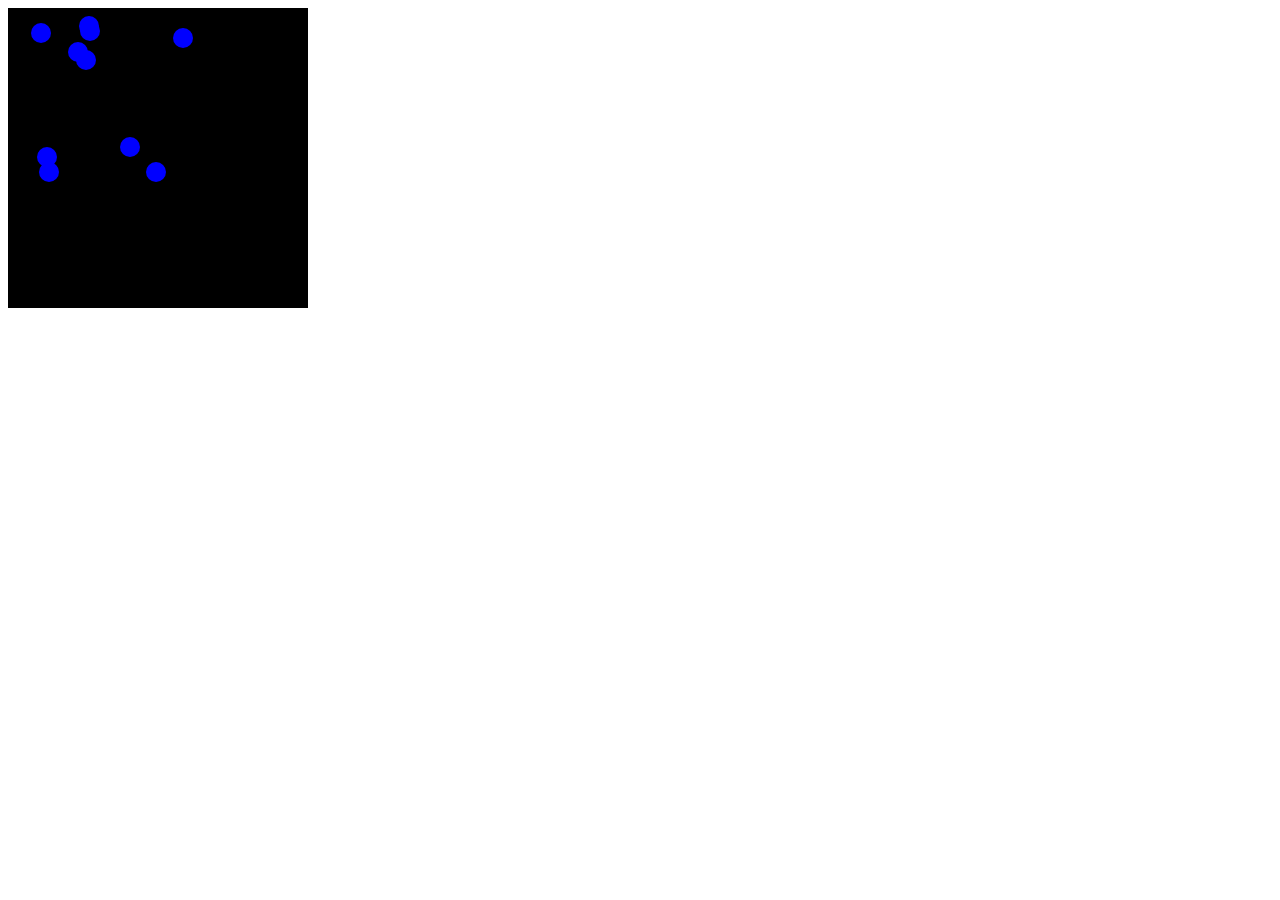
<file: asd-projects/debugging-exercise/index.html>
<!DOCTYPE html>
<html>
<head>
    <meta charset="utf-8">
    <meta name="viewport" content="width=device-width">
    <title>Debugger Exercise</title>
    <link rel="stylesheet" href="index.css">
    <script src="https://code.jquery.com/jquery-3.1.0.js"></script>
    <script src="index.js"></script>
</head>
<body>
    <div id="board">

    </div>
</body>
</html>
</file>
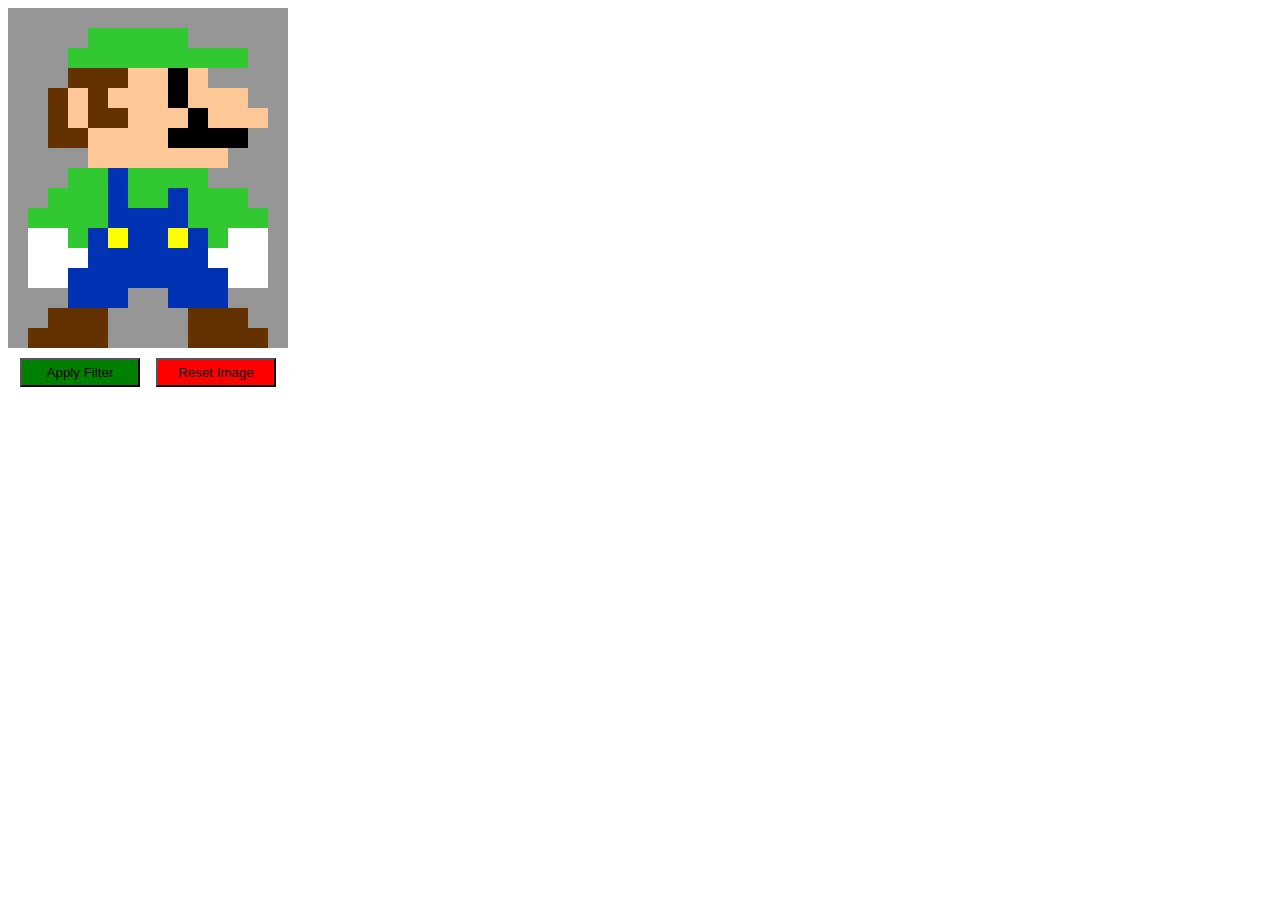
<file: asd-projects/image-filtering/index.html>
<!DOCTYPE html>
<html>
  <head>
    <script src="https://code.jquery.com/jquery-3.1.0.js"></script>
    <meta charset="utf-8" />
    <meta name="viewport" content="width=device-width" />
    <link rel="stylesheet" href="index.css" />
    <script src="image.js"></script>
    <script src="index.js"></script>
    <title>Image Filtering</title>
  </head>
  <body>
    <div id="display"></div>
    <div id="button-box">
      <button id="apply">Apply Filter</button>
      <button id="reset">Reset Image</button>
    </div>
  </body>
</html>
</file>
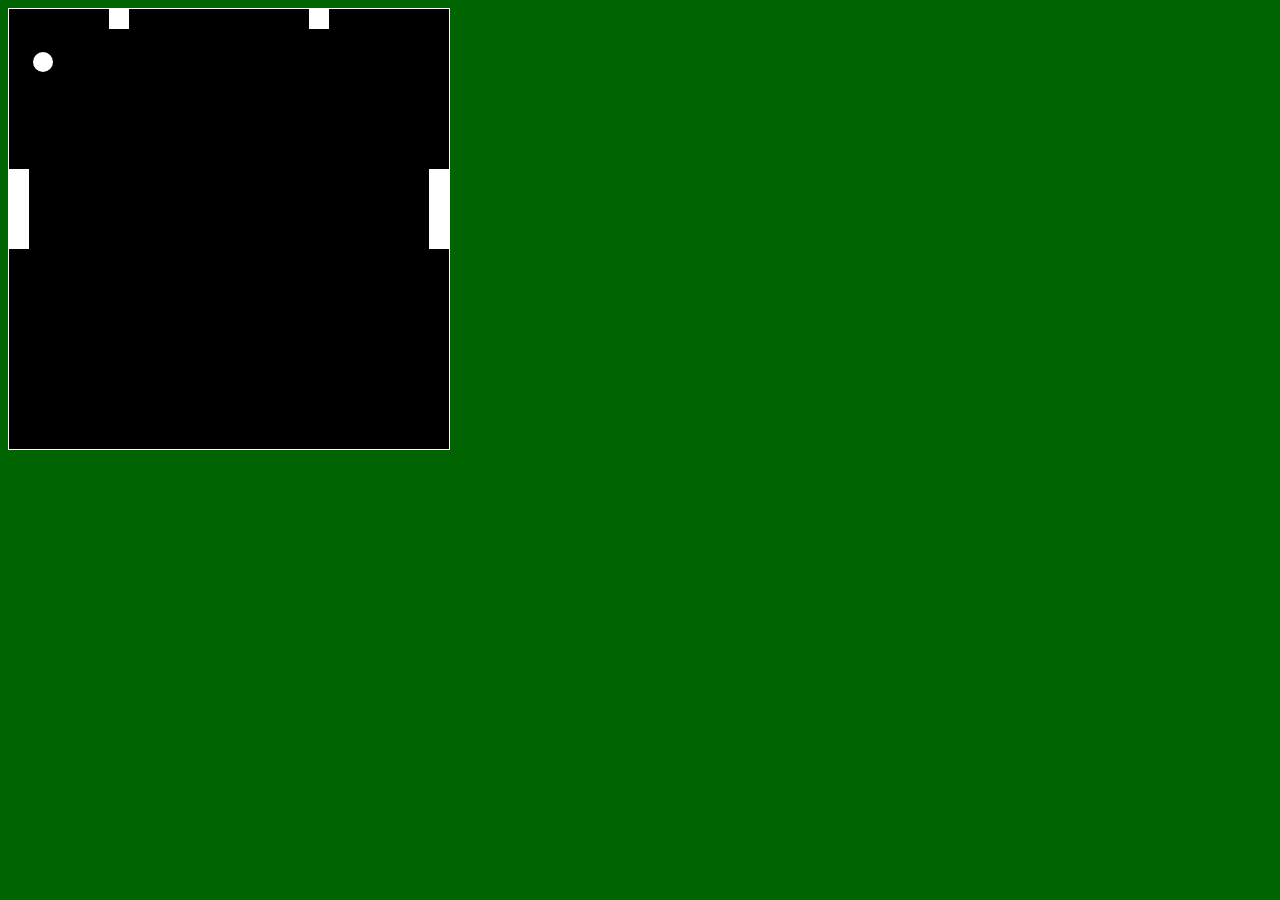
<file: asd-projects/pong/index.html>
<!DOCTYPE html>
<html>
  <head>
    <title>Title</title>
    <!-- Load CSS files -->
    <link rel="stylesheet" type="text/css" href="index.css">
    
    <!-- Load JavaScript files -->
    <script src="jquery.min.js"></script>
    <script src="index.js"></script>
  </head>
  
  <body>
    <div id='board'>
      <div id='gameItem'></div>
      <div id="leftPaddle"> </div>
      <div id="rightPaddle"> </div>
      <div id="ball"> </div>
      <div id="scorePlayer1"> </div>
      <div id="scorePlayer2"> </div>
    </div>
  </body>
</html>
</file>
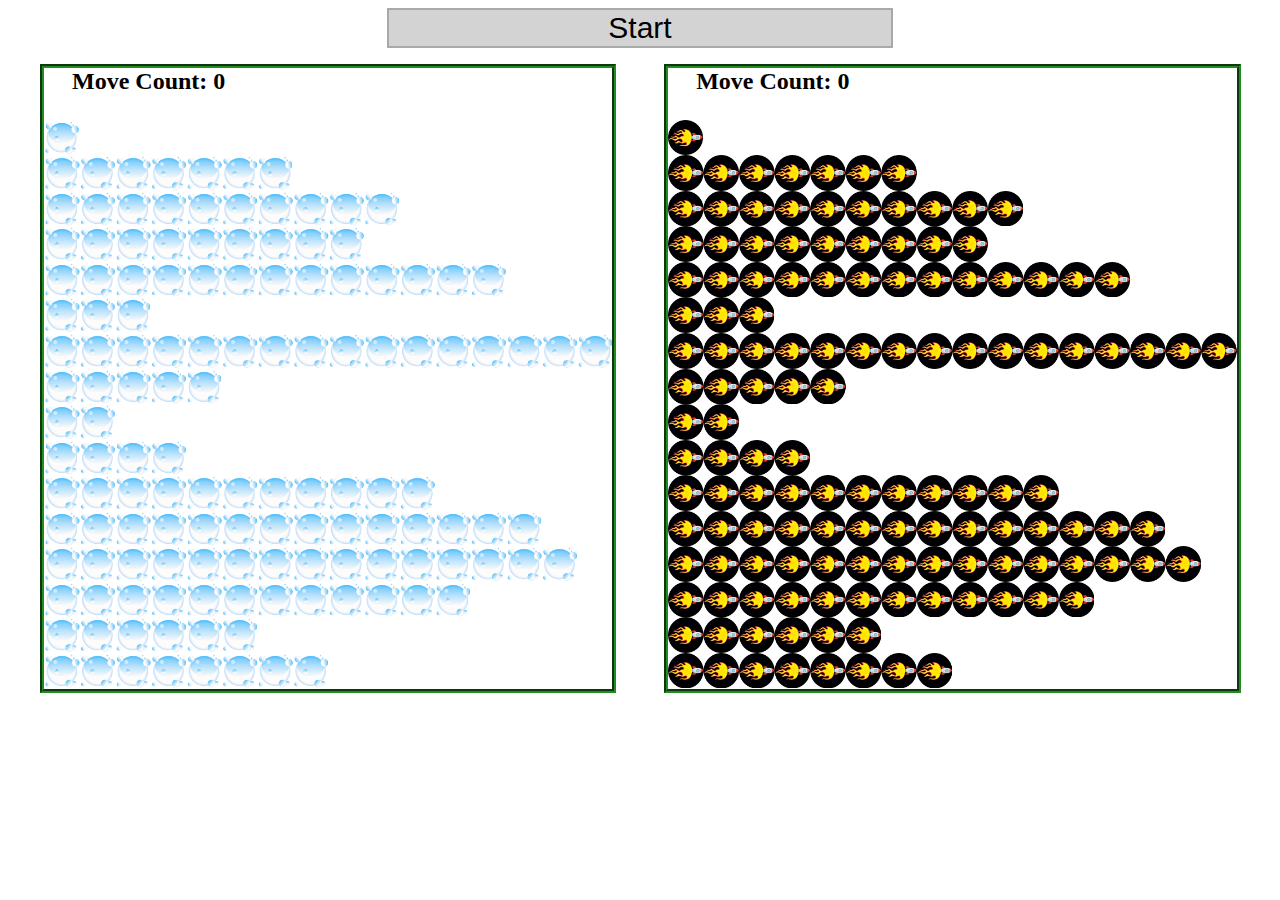
<file: asd-projects/sorting-exercise/index.html>
<!DOCTYPE html>
<html>
<head>
    <script src="https://code.jquery.com/jquery-3.1.0.js"></script>    
    <meta charset="utf-8">
    <meta name="viewport" content="width=device-width">
    <link rel="stylesheet" href="index.css">
    <script src="setup.js"></script>
    <script src="index.js"></script>
    <script src="run.js"></script>
    <title>Sorting</title>
</head>
<body>
    <div id="fullContainer">
        <div id="buttonContainer">
          <button id="goButton">Start</button>
        </div>
        <div id="sortContainer">
            <div class="subContainer" id="bubbleArea">
                <h2 id="bubbleCounter">Move Count: 0</h2>
                <div id="displayBubble">

                </div>
            </div>

            <div class="subContainer" id="quickArea">
                <h2 id="quickCounter">Move Count: 0</h2>
                <div id="displayQuick">

                </div>
            </div>
        </div>
    </div>
</body>
</html>
</file>
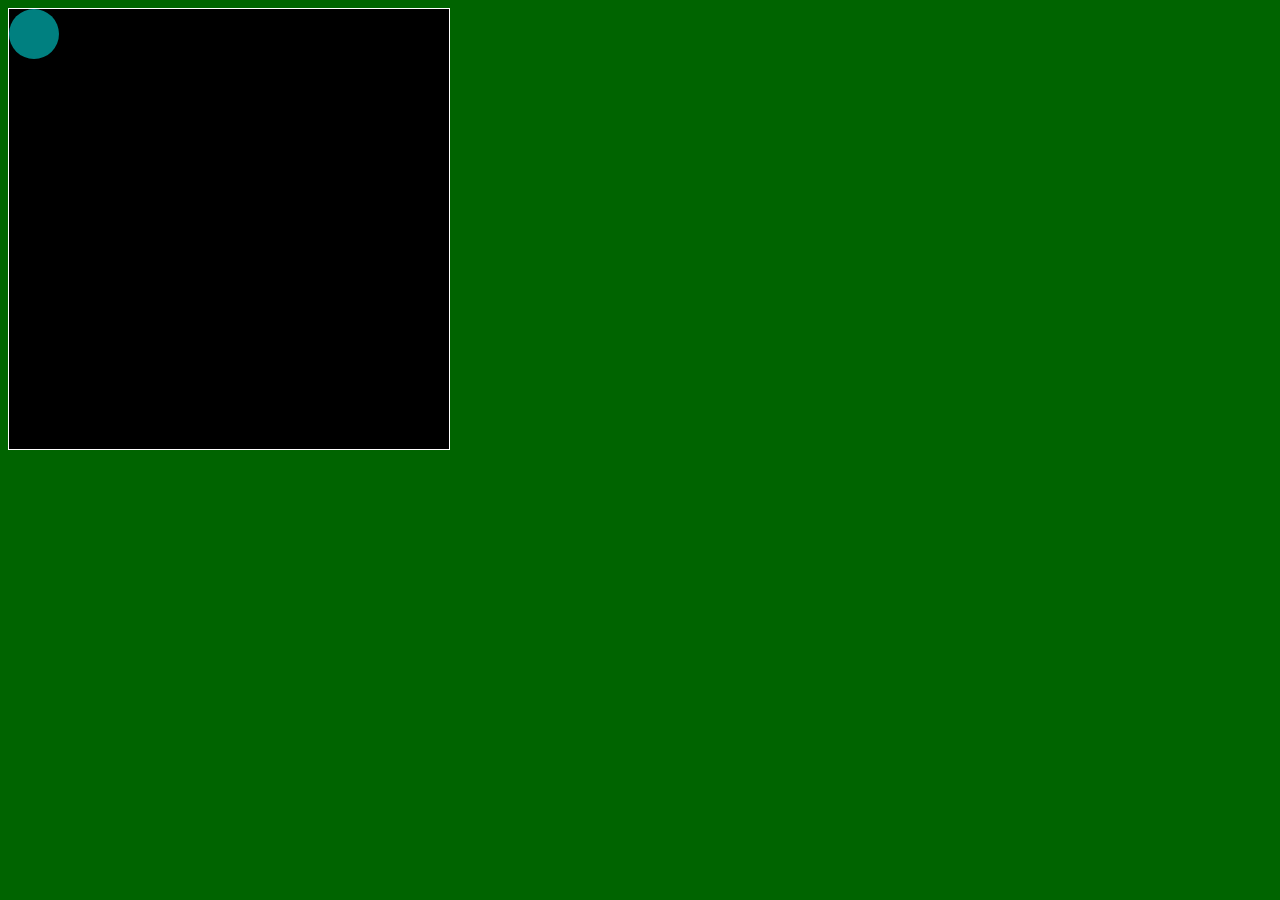
<file: asd-projects/walker/index.html>
<!DOCTYPE html>
<html>
  <head>
    <title>Title</title>
    <!-- Load CSS files -->
    <link rel="stylesheet" type="text/css" href="index.css">
    
    <!-- Load JavaScript files -->
    <script src="jquery.min.js"></script>
    <script src="index.js"></script>
  </head>
  
  <body>
    <div id='board'>
      <div id='walker'></div>
    </div>
  </body>
</html>
</file>
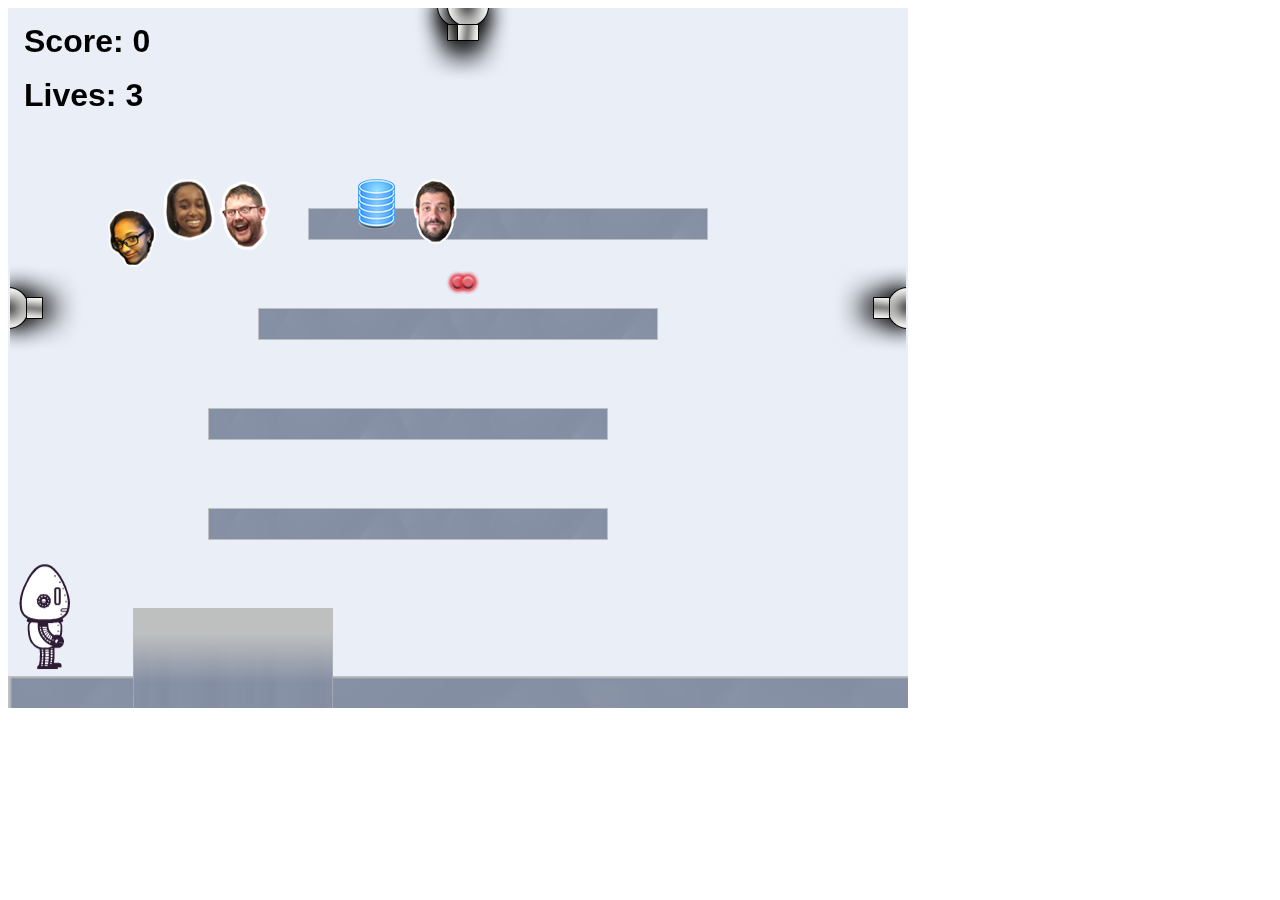
<file: projects/platformer/index.html>
<!DOCTYPE html>
<html>
    <head>
        <title>Platformer</title>
        <script src="lib/jquery.min.js"></script>
        <script src="lib/phaser.min.js"></script>
        <script src="js/factory/game.js"></script>
        <script src="js/factory/preload.js"></script>
        <script src="js/factory/platform.js"></script>
        <script src="js/factory/collectable.js"></script>
        <script src="js/factory/cannon.js"></script>
        <script src="js/factory/player.js"></script>
        <script src="js/controller/player-manager.js"></script>
        <script src="js/init/platform.js"></script>
        <script src="js/init/collectable.js"></script>
        <script src="js/init/cannon.js"></script>
        <script src="js/init/player.js"></script>
    </head>
    <body>
        <script src="js/index.js"></script>
    </body>
</html>
</file>
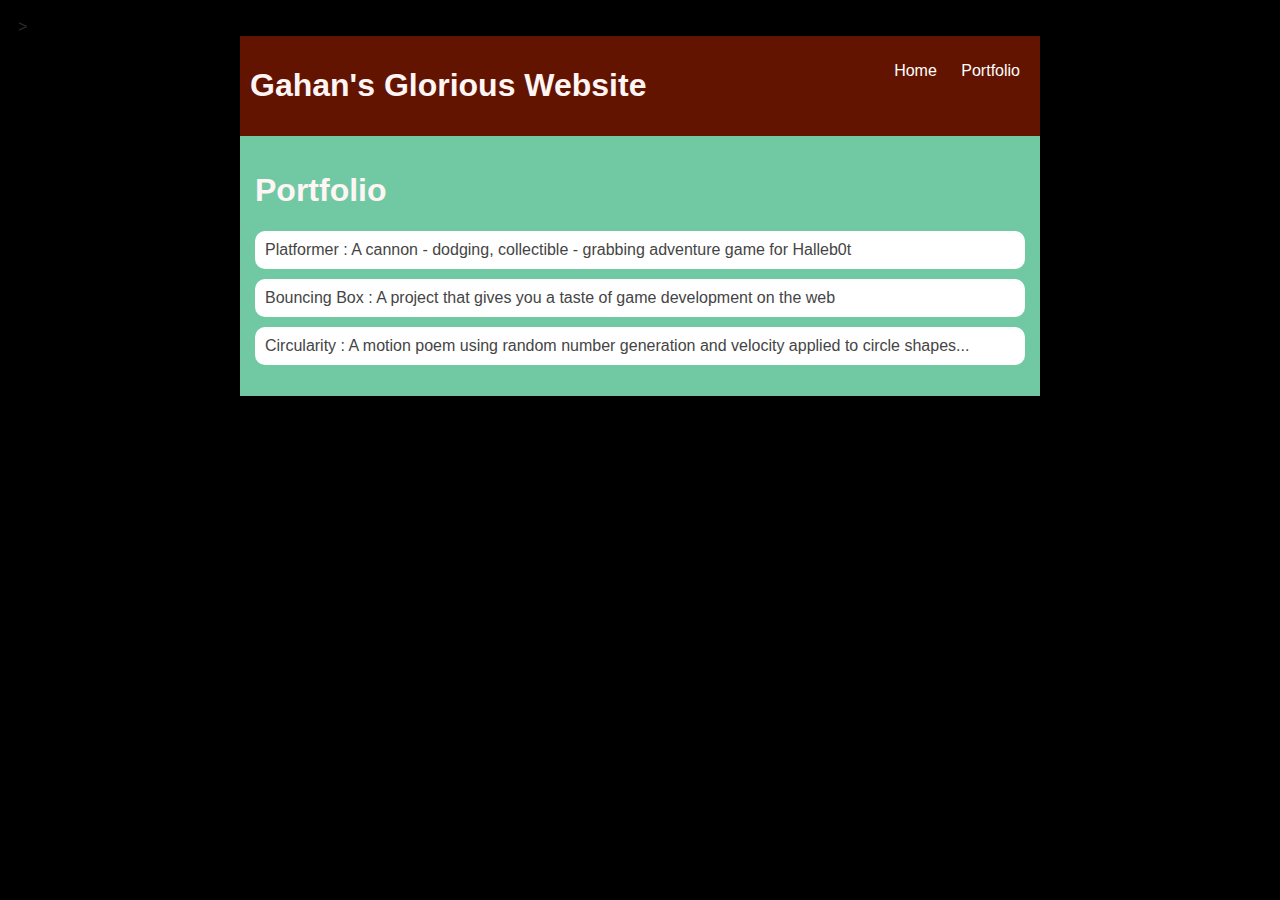
<file: portfolio.html>
<!DOCTYPE HTML>
<html>
    <head>
        <title>Gahan's Amazing Website</title>
    </head>
    <style type="text/css">
      body {
          background: rgb(0, 0, 0);
          color: rgb(45, 45, 45);
          padding: 10px;
          font-family: arial;
      }
      header {
          font-size: 1.5em;
          font-weight: bold;
      }
      
      #all-contents {
          max-width: 800px;
          margin: auto;
      }

      /* navigation menu */
      nav {
          background: rgb(99, 20, 0);
          margin: 0 auto;
          display: flex;
          padding: 10px;
      }
      h1 {
          display: flex;
          align-items: center;
          color: rgb(255, 245, 245);
          flex: 1;
      }
      #nav-ul {
          list-style-image: none;
      }
      .nav-li {
          display: inline-block;
          padding: 0 10px;
      }
      .nav-a {
          text-decoration: none;
          color: rgb(255, 255, 255);
      }

      /* main container area beneath menu */
      main {
          background: rgb(113, 201, 164);
          display: flex;
      }
      .content {
                    /* portfolio styles */
                    .content h1 {
                color: black;
            }
            
            #portfolio {
                list-style-type: none;
                padding-left: 0;
            }
            
            #portfolio li {
                background: #fff;
                padding: 10px;
                border-radius: 10px;
                margin-bottom: 10px;
            }
            
            #portfolio li:hover {
                background: #eee;
            } 
            
            #portfolio a {
                text-decoration: none;
                color: #454545;
            }

          flex: 1;
          padding: 15px;
      }
  </style>
>

    <body>
      <div id="all-contents">
        <nav>
            <h1>Gahan's Glorious Website</h1>
            <ul id="nav-ul">
                <li class="nav-li">
                  <a class="nav-a" href="index.html">Home</a>
                </li>
                <li class="nav-li">
                  <a class="nav-a" href="portfolio.html">Portfolio</a>
                </li>
            </ul>
        </nav>
        <main> 
            <div class="content">
                <h1>Portfolio</h1>
                <ul id="portfolio">    
                    <li><a href="projects/platformer/">Platformer : A cannon - dodging, collectible - grabbing adventure game for Halleb0t</a></li>
                    <li><a href="projects/bouncing-box/">Bouncing Box : A project that gives you a taste of game development on the web </a></li>
                    <li><a href="projects/circularity/">Circularity : A motion poem using random number generation and velocity applied to circle shapes...</a></li>
                
                </ul>
            </div>
        </main>
    </div>
      
      </div>
    </body>
</html>
</file>
<file: asd-projects/debugging-exercise/index.css>
#board {
    background: black;
    width: 300px;
    height: 300px;
    left: 0px;
    top: 0px;
}


.circle {
    background: blue;
    width: 20px;
    height: 20px;
    border-radius: 10px;
    position: absolute;
}
</file>
<file: asd-projects/image-filtering/index.css>
.square {
  width: 20px;
  height: 20px;
  position: absolute;
}

body > div {
  position: relative;
}

#button-box {
  position: relative;
  top: 350px;
}

button {
  width: 120px;
  padding: 5px;
  margin-left: 12px;
}

#apply {
  background: green;
}

#reset {
  background: red;
}
</file>
<file: asd-projects/pong/index.css>
body {
  background-color: darkgreen;
}

#board {
  width: 440px;
  height: 440px;
  border: 1px solid white;
  background-color: black;
  position: relative;
}

/*   left: 100px; */  /* Uncomment if you want to set a "starting" position */
/*   top: 100px;  */  /* Uncomment if you want to set a "starting" position */

#leftPaddle {
  background-color: white;
  width: 20px;
  height: 80px;

  position: absolute;
  top: 160px;
  left:0px;
}
#rightPaddle {
  background-color: white;
  width: 20px;
  height: 80px;

  position: absolute;
  top: 160px;
  left: 420px;
}

#ball {
  background-color: white;
  width: 20px;
  height: 20px;
  border-radius: 10px;

  position: absolute;
  top: 150px;
  left: 200px;
}
#scorePlayer1 {
  background-color: white;
  width: 20px;
  height: 20px;

  position: absolute;
  top: 0px;
  left: 100px;
}
#scorePlayer2 {
  background-color: white;
  width: 20px;
  height: 20px;

  position: absolute;
  top: 0px;
  left: 300px;
}
</file>
<file: asd-projects/sorting-exercise/index.css>
#fullContainer {
    width:100%;
}
#buttonContainer {
    margin:auto;
    width: 40%;
}
#goButton {
    margin: auto;
    width: 100%;
    border: 2px darkgray double;
    background: lightgray;
    font-size: 30px;
}
#sortContainer {
    display: table;
    margin: 0 auto;
    width: 100%;
}
.subContainer {
    display: inline-block;
    width:45%;
    border: 4px forestgreen groove;
    margin-top: 1.25%;
}
#bubbleArea {
    margin-left: 2.5%;
}
#quickArea {
    margin-left: 3.75%;
}
.subContainer > h2 {
    margin-left: 5%;
    height: 32px;
    margin-top: 0;
}
.sortElement {
    background-position: center;
    background-repeat: repeat-x;
    position: absolute;
    left: 0px;
    margin: 0;
    padding: 0;
}
.subContainer > div {
    position: relative;
}
.bubbleElement {
    background: url('img/bubble.png');
    /*border: 2px aqua ridge;*/
}
.quickElement {
    background: url('img/quick.png');
    /*border: 2px firebrick ridge;*/
}
</file>
<file: asd-projects/walker/index.css>
body {
  background-color: darkgreen;
}

#board {
  width: 440px;
  height: 440px;
  border: 1px solid white;
  background-color: black;
  position: relative;
}

#walker {
  background-color: teal;
  width: 50px;
  height: 50px;
  position: absolute;
  border-radius: 50px;
/*   left: 100px; */  /* Uncomment if you want to set a "starting" position */
/*   top: 100px;  */  /* Uncomment if you want to set a "starting" position */
}
</file>
